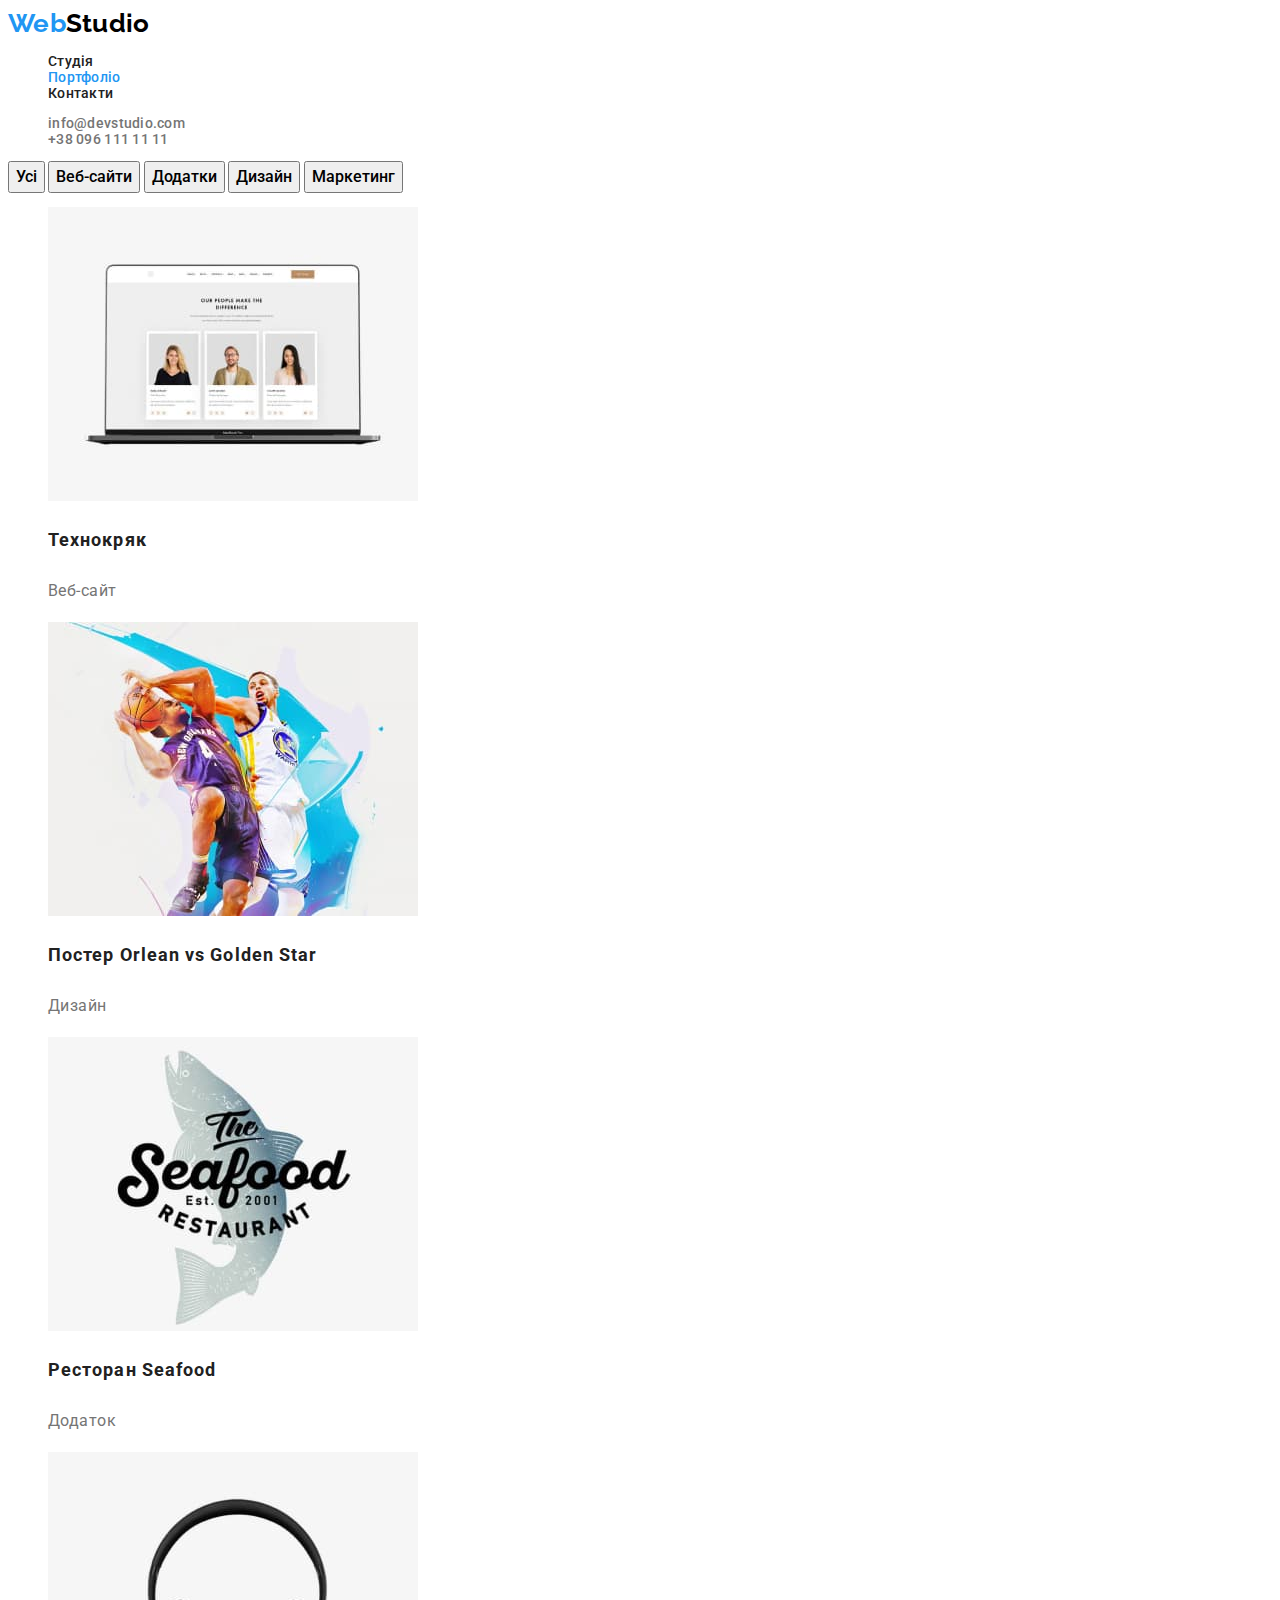
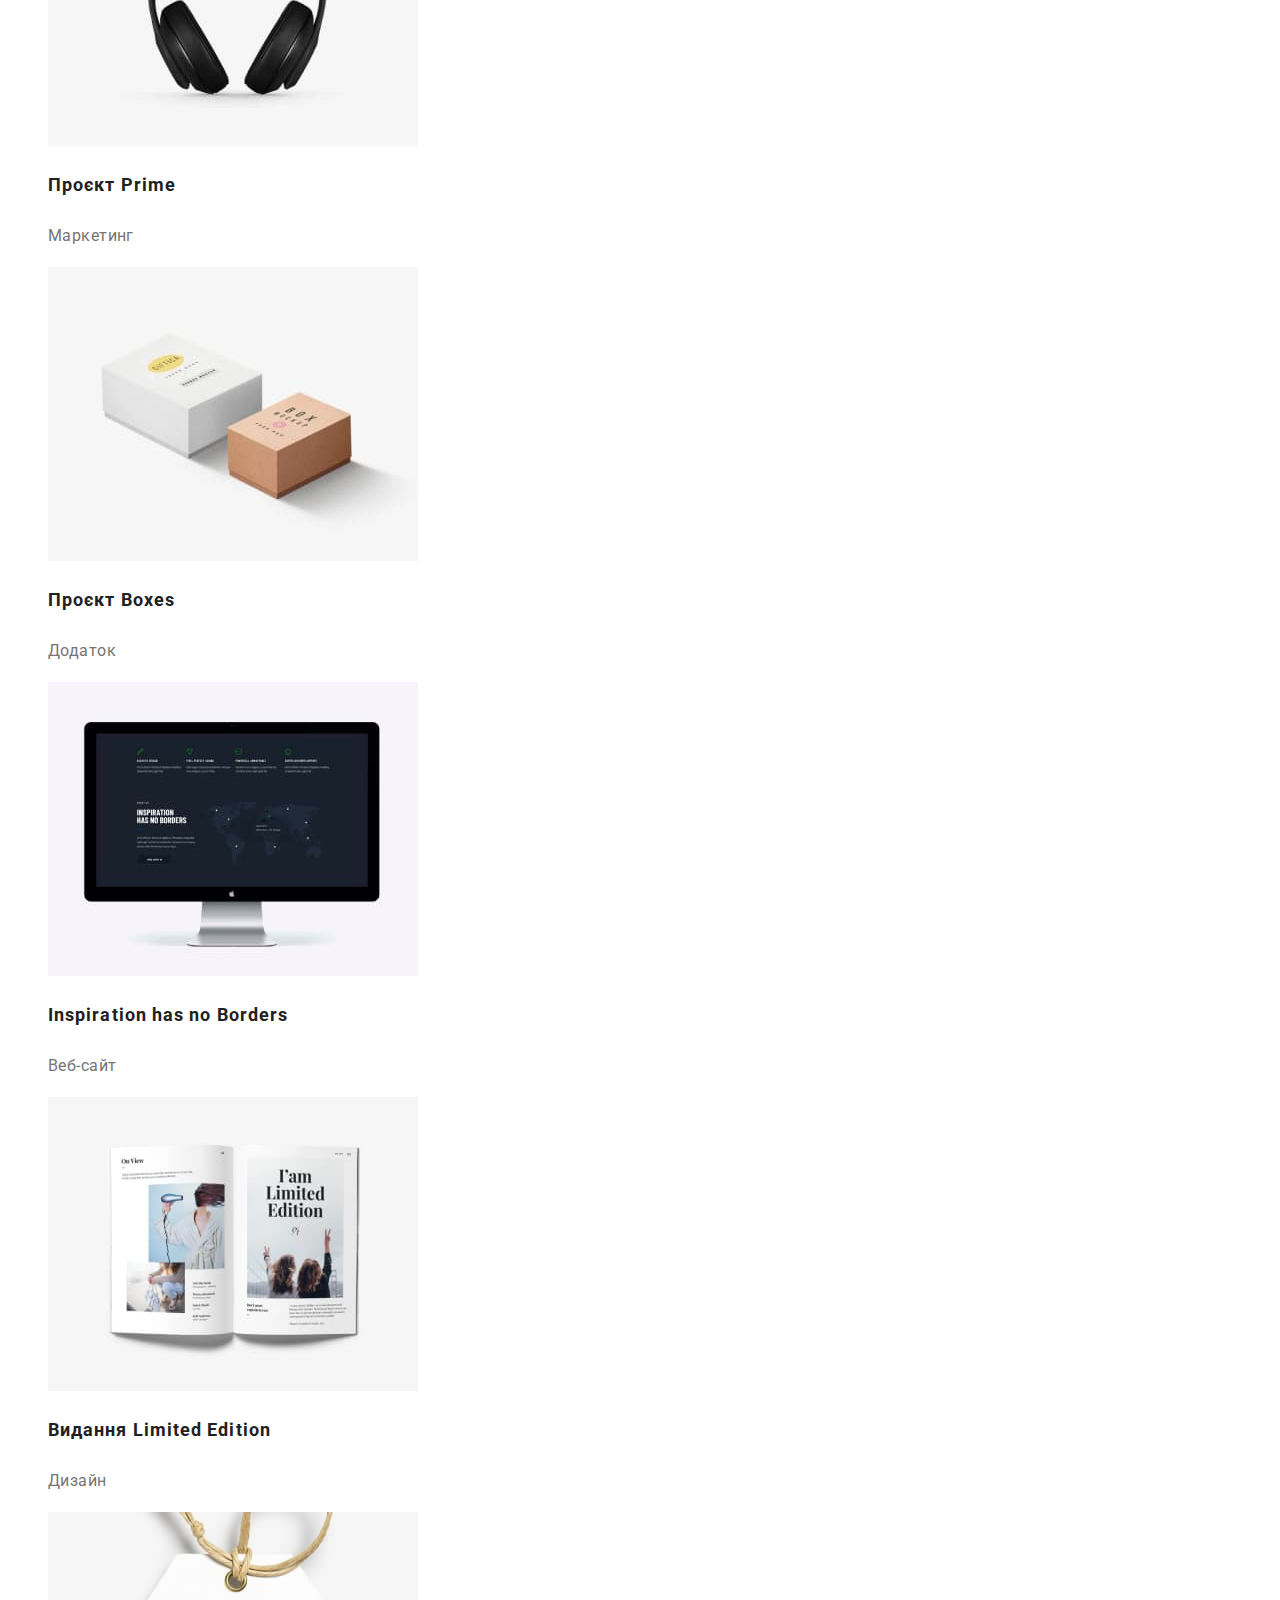
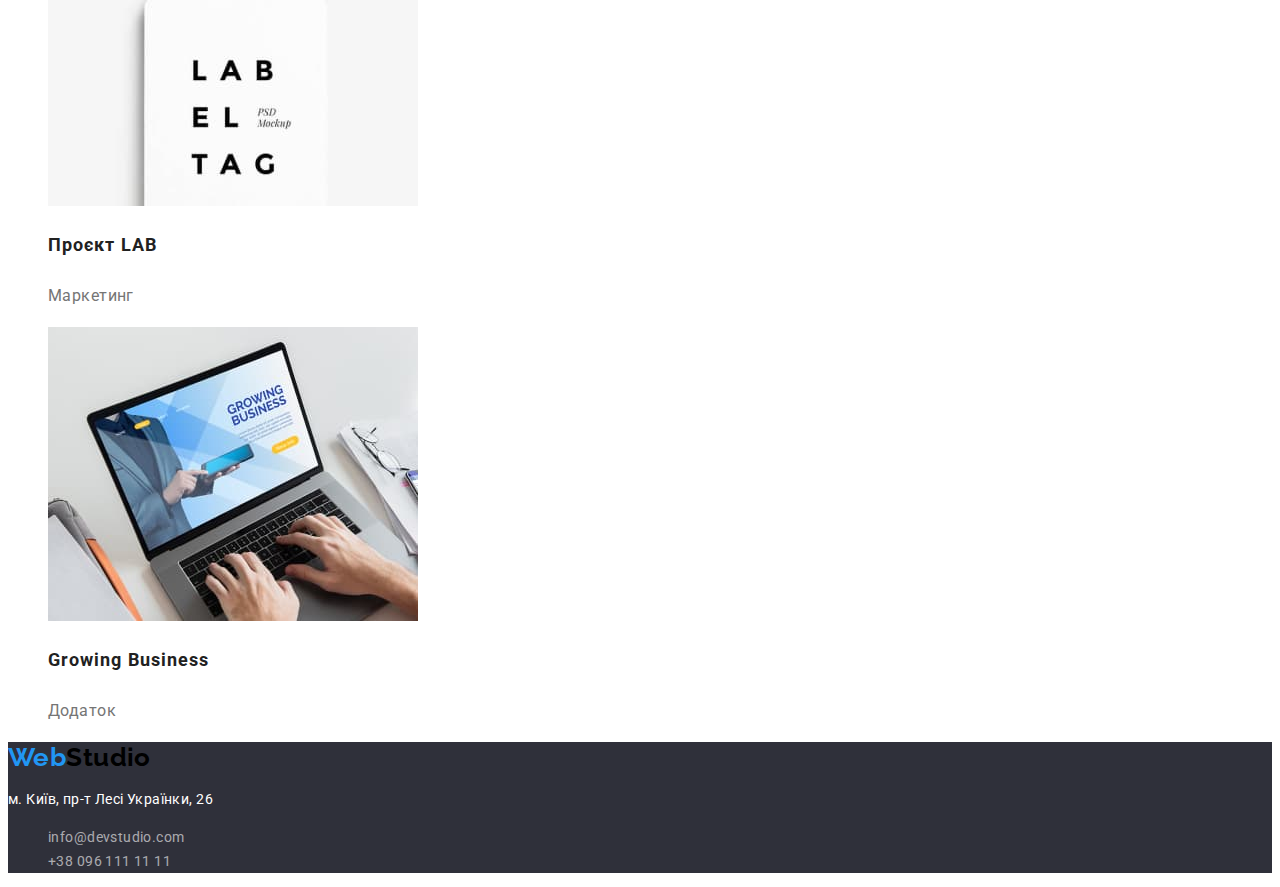
<file: portfolio.html>
<!DOCTYPE html>
<html lang="uk">
  <head>
    <meta charset="UTF-8" />
    <meta http-equiv="X-UA-Compatible" content="IE=edge" />
    <meta name="viewport" content="width=device-width, initial-scale=1.0" />
    <title>Портфоліо</title>
    <!--Front styles-->
    <link rel="preconnect" href="https://fonts.googleapis.com">
    <link rel="preconnect" href="https://fonts.gstatic.com" crossorigin>
    <link href="https://fonts.googleapis.com/css2?family=Raleway:wght@700&family=Roboto:wght@400;500;700;900&display=swap" rel="stylesheet">
    <!--Styles-->
    <link rel="stylesheet" href="css/styles.css">
  </head>
  <body>
    <!--header-->
    <header class="header">
      <nav class="header-nav">
        <a class="logo" href="index.html"><span class ="logo-cl">Web</span>Studio</a>
        <ul class="list">
          <li class="header-nav-list-item"><a class="link" href="./index.html">Студія</a></li>
          <li class="header-nav-list-item active-page"><a class="link" href="./portfolio.html">Портфоліо</a></li>
          <li class="header-nav-list-item"><a class="link" href="">Контакти</a></li>
        </ul>
      </nav>
        <ul class="list">
          <li class="header-nav-list-contacti-item"><a class="link" href="mailto:">info@devstudio.com</a></li>
          <li class="header-nav-list-contacti-item"><a class="link" href="tel:+380961111111">+38 096 111 11 11</a></li>
        </ul>
    </header>
    <main>
      <!--Porfolio list-->
      <section class="porfolio">
          <button class="porfolio-btn" type="button">Усі</button>
          <button class="porfolio-btn" type="button">Веб-сайти</button>
          <button class="porfolio-btn" type="button">Додатки</button>
          <button class="porfolio-btn" type="button">Дизайн</button>
          <button class="porfolio-btn" type="button">Маркетинг</button>
        <ul class="list">
          <li class="portfolio-list-img-item">
            <img class="porfolio-img"
              src="./images/portfolio_img/tehnokryak.jpg"
              alt="фото Веб-сайт "
              width="370"
              height="294"/>
            <h3 class="portfolio-tittle">Технокряк</h3>
            <p class="portfolio-name">Веб-сайт</p>
          </li>
          <li class="portfolio-list-img-item">
            <img class="porfolio-img"
              src="./images/portfolio_img/poster.jpg"
              alt="фото Веб-сайт Постера New Orlean vs Golden Star "
              width="370"
              height="294"/>
            <h3 class="portfolio-tittle">Постер <span lang="en">Orlean vs Golden Star</span></h3>
            <p class="portfolio-name">Дизайн</p>
          </li>
          <li class="portfolio-list-img-item">
            <img class="porfolio-img"
              src="./images/portfolio_img/restoran-seafood.jpg"
              alt="фото додатка ресторана Seafood"
              width="370"
              height="294"/>
            <h3 class="portfolio-tittle">Ресторан <span lang="en">Seafood</span></h3>
            <p class="portfolio-name">Додаток</p>
          </li>
          <li class="portfolio-list-img-item">
            <img class="porfolio-img"
              src="./images/portfolio_img/project-prime.jpg"
              alt="фото проекта Prime "
              width="370"
              height="294"/>
            <h3 class="portfolio-tittle">Проєкт <span lang="en">Prime</span></h3>
            <p class="portfolio-name">Маркетинг</p>
          </li>
          <li class="portfolio-list-img-item">
            <img class="porfolio-img"
              src="./images/portfolio_img/project-boxes.jpg"
              alt="фото додатка проекту Boxes"
              width="370"
              height="294"/>
            <h3 class="portfolio-tittle">Проєкт <span lang="en">Boxes</span></h3>
            <p class="portfolio-name">Додаток</p>
          </li>
          <li class="portfolio-list-img-item">
            <img class="porfolio-img"
              src="./images/portfolio_img/inspiration.jpg"
              alt="фото Веб-сайт "
              width="370"
              height="294"/>
            <h3 lang="en" class="portfolio-tittle">Inspiration has no Borders</h3>
            <p class="portfolio-name">Веб-сайт</p>
          </li>
          <li class="portfolio-list-img-item">
            <img class="porfolio-img"
              src="./images/portfolio_img/pressa.jpg"
              alt="фото видання"
              width="370"
              height="294"/>
            <h3 class="portfolio-tittle">Видання <span lang="en" >Limited Edition</span></h3>
            <p class="portfolio-name">Дизайн</p>
          </li>
          <li class="portfolio-list-img-item">
            <img class="porfolio-img"
              src="./images/portfolio_img/project-lab.jpg"
              alt="фото проекту LAB"
              width="370"
              height="294"/>
            <h3 class="portfolio-tittle">Проєкт <span lang="en">LAB</span></h3>
            <p class="portfolio-name">Маркетинг</p>
          </li>
          <li class="portfolio-list-img-item">
            <img class="porfolio-img"
              src="./images/portfolio_img/growinf-business.jpg"
              alt="фото додатку Growing Business "
              width="370"
              height="294"/>
            <h3 lang="en" class="portfolio-tittle">Growing Business</h3>
            <p class="portfolio-name">Додаток</p>
          </li>
        </ul>
      </section>
    </main>
    <!--contact info-->
    <footer class="footer">
      <div class="footer-bloc">
        <a class="logo" href="index.html"><span class ="logo-cl">Web</span>Studio</a>
            <address class="address-maps" title="адрес студії">
            <p class="address-maps-text">м. Київ, пр-т Лесі Українки, 26</p>
          <ul class="list">
          <li class="address-list-item">
            <a class="link" href="mailto:info@devstudio.com">info@devstudio.com</a>
          </li>
          <li class="address-list-item">
            <a class="link" href="tel:+380961111111">+38 096 111 11 11</a>
          </li>
        </ul>
      </address>
      </div>
    </footer>
  </body>
</html>
</file>
<file: css/styles.css>
:root {
/* front*/
--main-font: Roboto, sans-serif, raleway;
/* text color */
--main-text-cl:#212121;
--akcent-cl:#2196F3;

/* background color*/
--main-background-cl:#FFFFFF;

/*other*/

}

body{
    font-family: var(--main-font);
    background-color:var(--main-background-cl);
    color: var(--main-text-cl);
    font-size: 14px;
    line-height: calc(16 / 14);
    letter-spacing: 0.03em;
}
   /*reset*/
.link {
    text-decoration: none;
    color: currentColor;
}
.link:hover {
    color: var(--akcent-cl);
}

.list {
    list-style: none;
}

.header  {
    letter-spacing: 0.02em;
    font-weight: 500;
}
.header-nav {
}
.logo {
    text-decoration: none;
    font-family: 'Raleway';
    font-weight: 700;
    font-size: 26px;
    line-height: calc(31 / 26);
    color: #000000 ;
}
.logo-cl{
    color: var(--akcent-cl);
}
.header-nav-list-item {
    font-weight: 500;
    letter-spacing: 0.02em;
    color: #212121;
}
.active-page{
    color: var(--akcent-cl);
}

.header-nav-list-contacti-item {
    font-weight: 500;
    letter-spacing: 0.02em;
    color: #757575;
} 
.footer {
    background-color: #2F303A;
}
.footer-bloc {
}
.address-maps {
}
.address-maps-text {
    font-style: normal;
    font-size: 14px;
    line-height: calc(24 / 14);
    color: #FFFFFF;
}

.address-list-item {
    font-style: normal;
    font-size: 14px;
    line-height: calc(24 / 14);
    color: rgba(255, 255, 255, 0.6);
}
 

/****************************
*****************************
          Page 1
*****************************
****************************/

.section-btn {
    background-color: #2F303A;
}
.section-title {
    color: #FFFFFF;
    font-weight: 900;
    font-size: 44px;
    line-height: calc(60 / 44);
    letter-spacing: 0.06em;
    text-transform: uppercase;
}
.btn {
    font-family: var(--main-font);
    background:var(--akcent-cl)
    box-shadow: 0px 4px 4px rgba(0, 0, 0, 0.15);
    border-radius: 4px;
    font-weight: 700;
    font-size: 16px;
    line-height: calc(30 / 16);
    letter-spacing: 0.06em;
    color: #FFFFFF;
    cursor: pointer;
}
.description {
}
.titlle {
}
.description-list-item {
}
.description-tittle {
    font-size: 16px;
    font-weight: 700;
    text-transform: uppercase;
}
.description-text {
    font-size: 14px;
    line-height: calc(24 / 14);
    color: #757575;
}
.about {
}
.tittle {
    font-weight: 700;
    font-size: 36px;
    line-height: calc(42 / 36);
}

.about-list-item {
}
.about-list-item-img {
}
.team {
    background-color: #F5F4FA;
}
.team-list-item {
}
.team-list-item-img {
}
.name {
    font-weight: 500;
    font-size: 16px;
    line-height: calc(19 / 16);
}
.profession {
    font-size: 16px;
    line-height: calc(19 / 16);
    color: #757575;
}



/****************************
*****************************
          Page 2
*****************************
****************************/
.porfolio {
    ba
}

.porfolio-btn {
    font-family: var(--main-font);
    font-weight: 500;
    font-size: 16px;
    line-height: calc(26 / 16);
    cursor: pointer;
}
.porfolio-btn:active {
    background-color: var(--akcent-cl);
    color: #FFFFFF;
}
.portfolio-list-img {
}
.portfolio-list-img-item {
}
.porfolio-img {
}
.portfolio-tittle {
    font-weight: 700;
    font-size: 18px;
    line-height: calc(36 / 18);
    letter-spacing: 0.06em;
}
.portfolio-name {
    font-size: 16px;
    line-height: calc(30 / 16);
    color: #757575;
}
</file>
